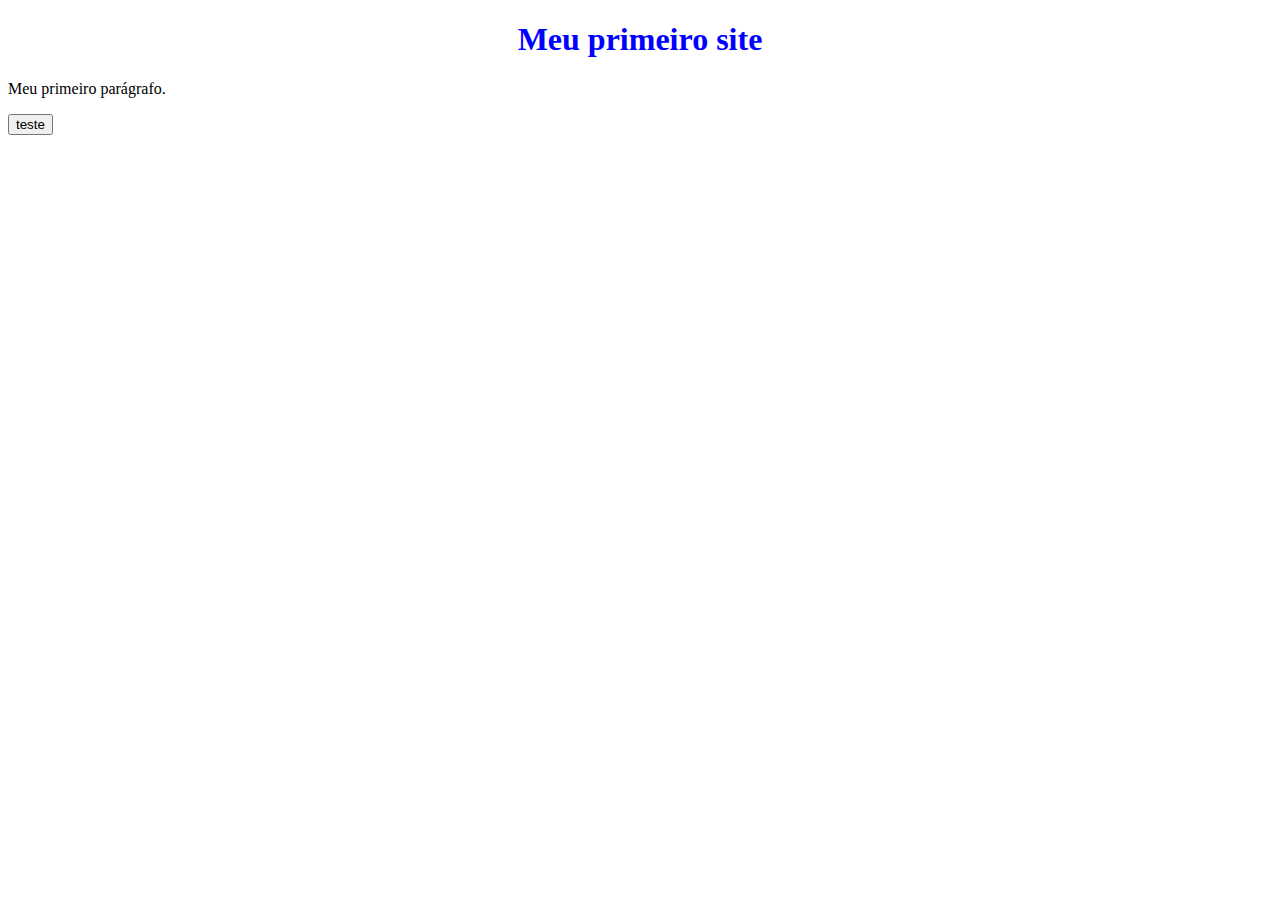
<file: BOOTCAMP/Cloud Fullstack Bootcamp - Warburg Pincus/TRILHA/2-Primeiras páginas iterativas com JavaScript/EXEMPLOS E EXERCÍCIOS/Aula JavaScript DIO - 7-Primeiro Site com JavaScript/index.html>
<!DOCTYPE html>
<html lang="pt-BR">
<head>
    <meta charset="UTF-8">
    <meta http-equiv="X-UA-Compatible" content="IE=edge">
    <meta name="viewport" content="width=device-width, initial-scale=1.0">
    <title>Meu Primeiro Site com CSS e JavaScript</title>

    <style>
        h1 {
            color: red;
        }
        h1 {
            color: blue;
            text-align: center;
        }
    </style>

</head>
<body>
    <h1>Meu primeiro site</h1>
    <p>Meu primeiro parágrafo.</p>
    <button id="btnTeste" types="button"> teste </button>

    <script>

        const btnTeste = document.getElementById("btnTeste")
        console.log(btnTeste)
        btnTeste.addEventListener("click", function (){
            console.log("Clicou no botão!")
        })

    </script>

</body>
</html>
</file>
